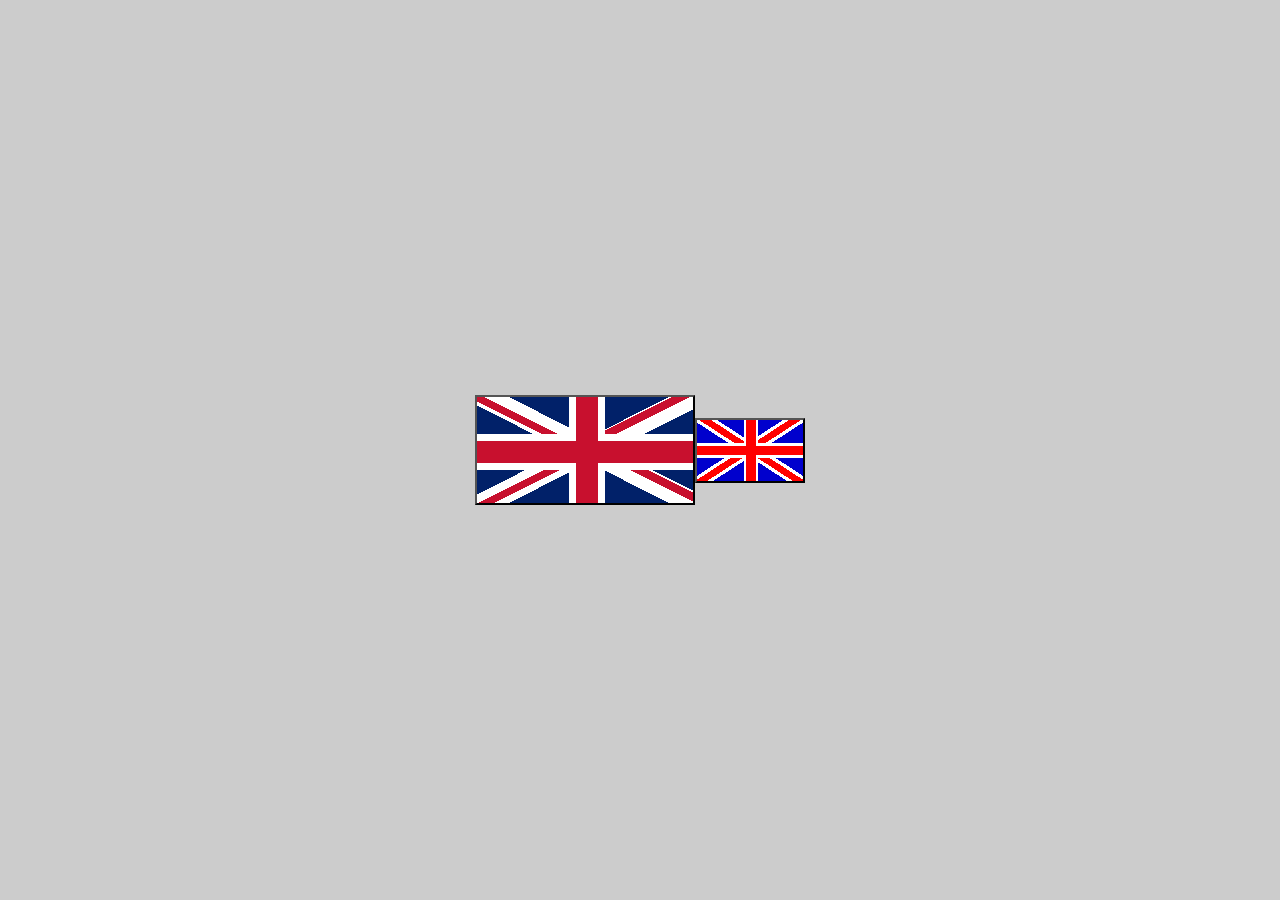
<file: flag.html>
<!DOCTYPE html>
<html lang="en">
  <head>
    <meta charset="utf-8" />
    <meta http-equiv="X-UA-Compatible" content="IE=edge" />
    <meta name="viewport" content="width=device-width, initial-scale=1" />
    <!-- The above 3 meta tags *must* come first in the head; any other head content must come *after* these tags -->
    <title>Tények tévhitek - mobilfriendly teszt</title>

    <!-- Bootstrap -->
    <link href="css/normalize.css" rel="stylesheet" />
    <link href="css/bootstrap.css" rel="stylesheet" />
    <link href="css/flag.css" rel="stylesheet" />
    <link href="css/font-awesome.min.css" rel="stylesheet" />

    <!-- OG metatags -->
    <meta property="og:title" content="Tények-tévhitek webszájt" />
    <meta property="og:type" content="article" />

    <meta property="og:url" content="http://www.tenyek-tevhitek.hu/" />
    <!-- Original <meta property="og:image" content="http://www.tenyek-tevhitek.hu/tenyek-tevhitek.jpg" /> -->
    <meta property="og:image" content="img/tenyek-tevhitek.jpg" />
    <meta property="og:site_name" content="Tények-tévhitek" />
    <meta property="fb:admins" content="100002990175377" />
    <meta
      property="og:description"
      content="A tévhitek gyakran erősebbek, mint a tények, mert manapság iparágak és szakmák élnek abból, hogy tévhiteket a marketing és propaganda eszközeivel tényként állítsanak be. Tény az, hogy a nyugati orvoslás, pszichiátria, pszichológia rengeteg tényként tálalt tévhitre épül, és az is tény, hogy ezekbe a tévhitekbe belebetegszünk és belehalunk. Ideje tiszta vizet önteni a pohárba. "
    />

    <!-- jQuery (necessary for Bootstrap's JavaScript plugins) -->
    <script src="https://ajax.googleapis.com/ajax/libs/jquery/1.11.3/jquery.min.js"></script>
    <!-- Include all compiled plugins (below), or include individual files as needed -->
    <script src="js/bootstrap.min.js"></script>

    <!-- HTML5 shim and Respond.js for IE8 support of HTML5 elements and media queries -->
    <!-- WARNING: Respond.js doesn't work if you view the page via file:// -->
    <!--[if lt IE 9]>
      <script src="https://oss.maxcdn.com/html5shiv/3.7.2/html5shiv.min.js"></script>
      <script src="https://oss.maxcdn.com/respond/1.4.2/respond.min.js"></script>
    <![endif]-->
  </head>
  <body>
    <button class="flag"></button>
    <button class="flag--uk"></button>
  </body>
</html>
</file>
<file: css/flag.css>
body {
  width: 100vw;
  height: 100vh;
  display: flex;
  align-items: center;
  justify-content: center;
  background-color: #ccc;
}

.flag--uk {
  width: 110px;
  height: 65px;
  background: linear-gradient(
      90deg,
      transparent 46%,
      red 46%,
      red 56%,
      transparent 56%
    ),
    linear-gradient(
      transparent 38%,
      white 38%,
      white 42%,
      red 42%,
      red 58%,
      white 58%,
      white 62%,
      transparent 62%
    ),
    linear-gradient(
      90deg,
      transparent 44%,
      white 44%,
      white 46%,
      red 46%,
      red 56%,
      white 56%,
      white 58%,
      transparent 58%
    ),
    linear-gradient(
      33deg,
      transparent 45%,
      white 45%,
      white 48%,
      red 48%,
      red 54%,
      white 54%,
      white 57%,
      transparent 57%
    ),
    linear-gradient(
      -33deg,
      mediumblue 45%,
      white 45%,
      white 48%,
      red 48%,
      red 54%,
      white 54%,
      white 57%,
      mediumblue 57%
    );
}

.flag {
  position: relative;
  width: 220px;
  height: 110px;
  background: linear-gradient(
      180deg,
      transparent,
      transparent 44px,
      #c8102e 44px,
      #c8102e 66px,
      transparent 66px,
      transparent 100%
    ),
    linear-gradient(
      90deg,
      transparent,
      transparent 99px,
      #c8102e 99px,
      #c8102e 121px,
      transparent 121px,
      transparent 100%
    ),
    linear-gradient(
      180deg,
      transparent,
      transparent 37px,
      #fff 37px,
      #fff 73px,
      transparent 73px,
      transparent 100%
    ),
    linear-gradient(
      90deg,
      transparent,
      transparent 92px,
      #fff 92px,
      #fff 128px,
      transparent 128px,
      transparent 100%
    ),
    linear-gradient(
        26.56505deg,
        transparent,
        transparent 91px,
        #c8102e 91px,
        #c8102e 98px,
        transparent 98px,
        transparent 100%
      )
      0 0/110px 100% no-repeat,
    linear-gradient(
        -26.56505deg,
        transparent,
        transparent 98px,
        #c8102e 98px,
        #c8102e 106px,
        transparent 106px,
        transparent 100%
      )
      110px 0/110px 100% no-repeat,
    linear-gradient(
        26.56505deg,
        transparent,
        transparent 98px,
        #c8102e 98px,
        #c8102e 106px,
        transparent 106px,
        transparent 100%
      )
      110px 55px/110px 100% no-repeat,
    linear-gradient(
        -26.56505deg,
        transparent,
        transparent 91px,
        #c8102e 91px,
        #c8102e 98px,
        transparent 98px,
        transparent 100%
      )
      0 55px/110px 100% no-repeat,
    linear-gradient(
      27deg,
      transparent,
      transparent 87px,
      #fff 87px,
      #fff 109px,
      transparent 109px,
      transparent 100%
    ),
    linear-gradient(
      153deg,
      transparent,
      transparent 87px,
      #fff 87px,
      #fff 109px,
      transparent 109px,
      transparent 100%
    ),
    #012169 !important;
}
</file>
